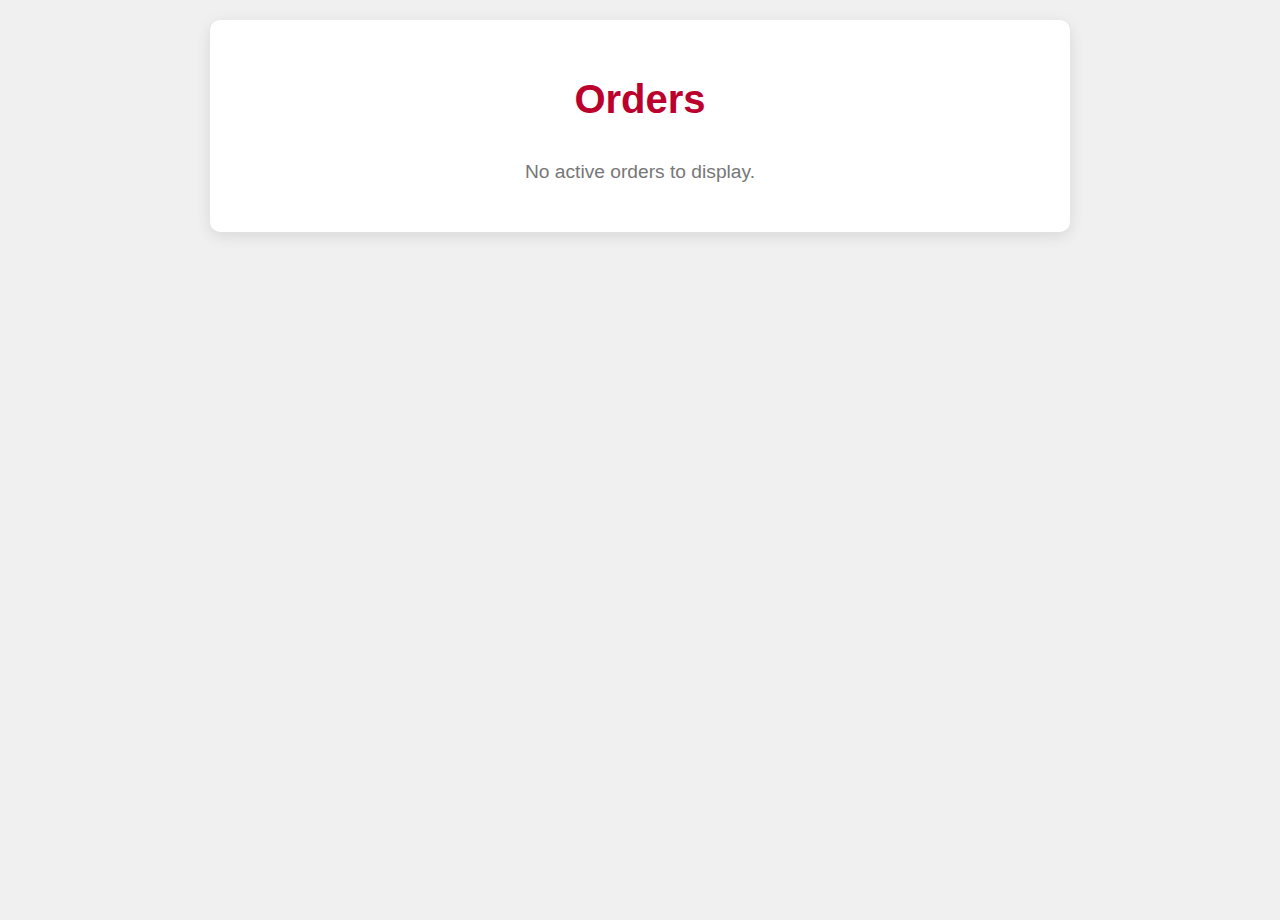
<file: orders.html>
<!DOCTYPE html>
<html lang="en">
<head>
    <meta charset="UTF-8">
    <meta name="viewport" content="width=device-width, initial-scale=1.0">
    <title>HighKing Customer Orders</title>
    <link rel="icon" href="logo.png" type="image/png">
    <link rel="shortcut icon" href="logo.png" type="image/png">
    <link rel="stylesheet" href="style.css">
    <style>
        /* Additional styles for the customer orders page */
        body {
            font-family: 'Helvetica Neue', Helvetica, Arial, sans-serif;
            margin: 0;
            padding: 0;
            background-color: #f0f0f0;
            display: flex;
            flex-direction: column;
            align-items: center;
            justify-content: flex-start;
            min-height: 100vh;
            padding-top: 20px;
            color: #333;
        }
        .customer-orders-container {
            background-color: #fff;
            border-radius: 10px;
            box-shadow: 0 4px 15px rgba(0,0,0,0.1);
            padding: 30px;
            width: 90%;
            max-width: 800px;
            text-align: center;
        }
        .customer-orders-container h1 {
            color: #bc002d;
            margin-bottom: 20px;
            font-size: 2.5em;
        }
        .customer-orders-grid {
            display: grid;
            grid-template-columns: repeat(auto-fit, minmax(280px, 1fr));
            gap: 20px;
            margin-top: 20px;
        }
        .customer-order-card {
            background-color: #f9f9f9;
            border: 1px solid #eee;
            border-radius: 8px;
            padding: 15px;
            box-shadow: 0 1px 5px rgba(0,0,0,0.05);
            text-align: left;
        }
        .customer-order-card h4 {
            color: #333;
            margin-top: 0;
            margin-bottom: 10px;
            font-size: 1.5em;
        }
        .customer-order-card p {
            margin: 5px 0;
            font-size: 1.1em;
        }
        .customer-order-card .order-status {
            font-weight: bold;
            padding: 5px 10px;
            border-radius: 5px;
            color: white;
            display: inline-block;
            margin-left: 10px;
        }
        .customer-order-card .order-status.preparing {
            background-color: #ffc72c; /* Yellow */
            color: #bc002d;
        }
        .customer-order-card .order-status.ready {
            background-color: #28a745; /* Green */
        }
        .customer-order-card .order-status.completed {
            background-color: #6c757d; /* Grey */
        }
        .customer-order-card ul {
            list-style: none;
            padding: 0;
            margin-top: 10px;
            border-top: 1px solid #eee;
            padding-top: 10px;
        }
        .customer-order-card ul li {
            margin-bottom: 5px;
            font-size: 0.95em;
            color: #555;
        }
    </style>
</head>
<body>

    <div class="customer-orders-container">
        <h1>Orders</h1>
        <div class="customer-orders-grid" id="customerOrdersGrid">
            <!-- Orders will be dynamically loaded here by orders.js -->
        </div>
    </div>

    <script src="orders.js" defer></script>
</body>
</html>
</file>
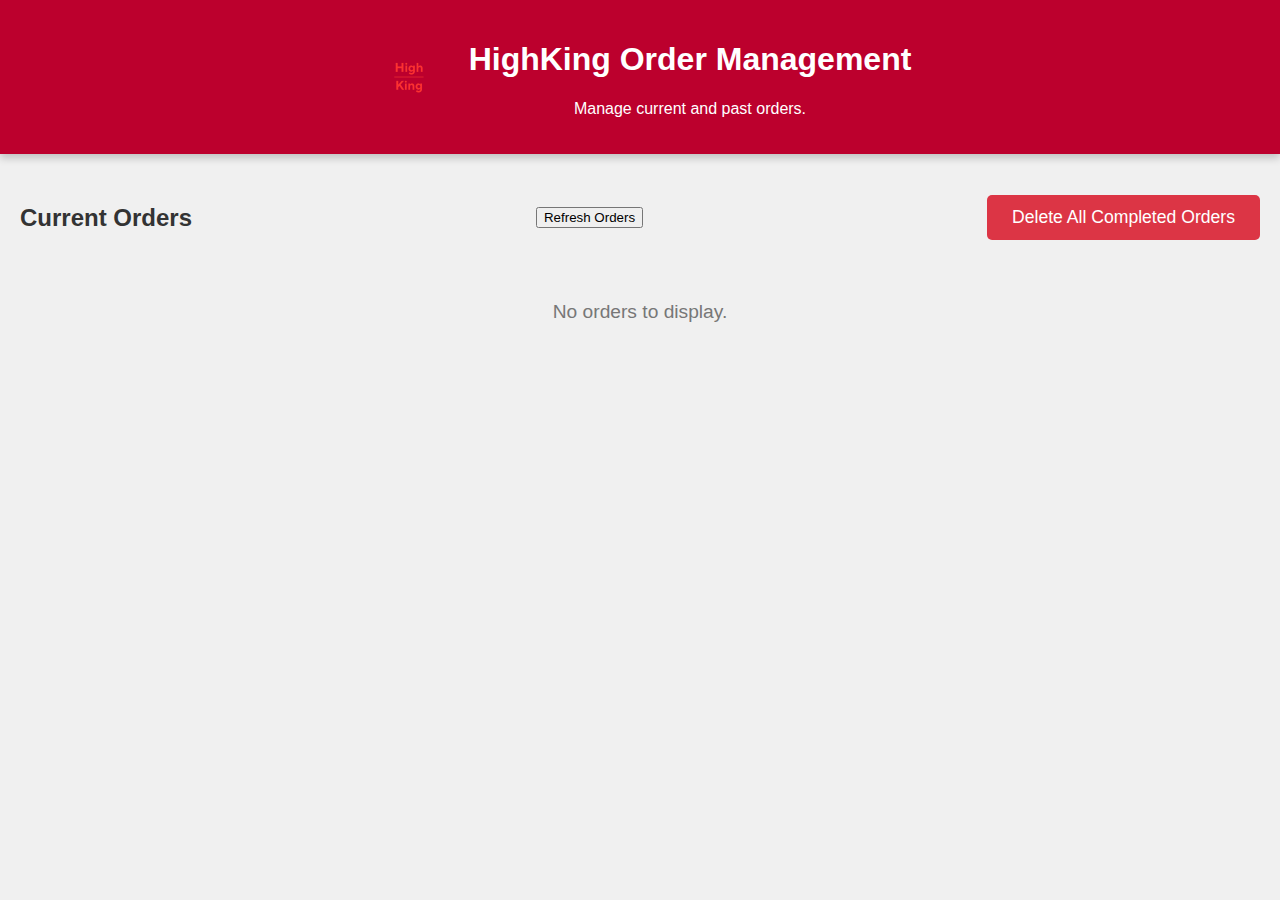
<file: staff-orders.html>
<!DOCTYPE html>
<html lang="en">
<head>
    <meta charset="UTF-8">
    <meta name="viewport" content="width=device-width, initial-scale=1.0">
    <title>HighKing Order Management (Staff)</title>
    <link rel="icon" href="logo.png" type="image/png">
    <link rel="shortcut icon" href="logo.png" type="image/png">
    <link rel="stylesheet" href="style.css">
    <style>
        /* Additional styles for staff-orders.html */
        .order-actions {
            display: flex;
            gap: 10px;
            margin-top: 15px;
            flex-wrap: wrap; /* Allow buttons to wrap */
        }
        .order-actions .action-button {
            padding: 8px 15px;
            border-radius: 5px;
            border: none;
            cursor: pointer;
            font-weight: bold;
            transition: background-color 0.3s ease;
            white-space: nowrap; /* Prevent button text from wrapping */
        }
        .order-actions .prepare-button {
            background-color: #ffc72c; /* Yellow */
            color: #bc002d; /* HighKing Red */
        }
        .order-actions .prepare-button:hover {
            background-color: #ffe066;
        }
        .order-actions .complete-button {
            background-color: #28a745; /* Green */
            color: white;
        }
        .order-actions .complete-button:hover {
            background-color: #218838;
        }
        .order-actions .reset-button {
            background-color: #6c757d; /* Grey */
            color: white;
        }
        .order-actions .reset-button:hover {
            background-color: #5a6268;
        }
        .delete-order-button { /* Style for individual delete button */
            background-color: #dc3545; /* Red */
            color: white;
            padding: 8px 15px;
            border-radius: 5px;
            border: none;
            cursor: pointer;
            font-weight: bold;
            transition: background-color 0.3s ease;
            margin-left: auto; /* Push to the right */
        }
        .delete-order-button:hover {
            background-color: #c82333;
        }

        .delete-completed-button {
            background-color: #dc3545; /* Red for delete all completed */
            color: white;
            padding: 12px 25px;
            border-radius: 5px;
            border: none;
            cursor: pointer;
            font-size: 1.1em;
            transition: background-color 0.3s ease;
            /* margin-left: auto; Removed to allow it to sit naturally */
        }
        .delete-completed-button:hover {
            background-color: #c82333;
        }
    </style>
</head>
<body>

    <header class="kiosk-header">
        <img src="logo.png" alt="HighKing Logo" class="logo">
        <div>
            <h1>HighKing Order Management</h1>
            <p>Manage current and past orders.</p>
        </div>
    </header>

    <main class="kiosk-main" style="display: flex; flex-direction: column; gap: 20px;">
        <div class="order-controls" style="display: flex; justify-content: space-between; align-items: center; padding: 10px 0; flex-wrap: wrap; gap: 10px;">
            <!-- Removed button as per user request -->
            <!-- <button id="backToStaffMenuButton" class="checkout-button" style="background-color: #999; color: white;">Back to Staff Menu</button> -->
            <h2>Current Orders</h2>
            <button id="refreshOrdersButton" class="checkout-button">Refresh Orders</button>
            <button id="deleteAllCompletedOrdersButton" class="delete-completed-button">Delete All Completed Orders</button>
        </div>
        <div class="orders-grid" id="ordersGrid" style="display: grid; grid-template-columns: repeat(auto-fit, minmax(300px, 1fr)); gap: 20px;">
            <!-- Orders will be dynamically loaded here by staff-orders.js -->
        </div>
    </main>

    <script src="staff-orders.js" defer></script>
</body>
</html>
</file>
<file: style.css>
/* Global styles for the body and fonts */
    body {
        font-family: 'Helvetica Neue', Helvetica, Arial, sans-serif;
        margin: 0;
        padding: 0;
        background-color: #f0f0f0; /* Light grey background */
        display: flex;
        flex-direction: column;
        min-height: 100vh; /* Ensure full viewport height */
        color: #333;
        overflow: hidden; /* Prevent scrolling when modals are open */
    }

    /* Global Staff Access Button Container */
    #globalStaffAccessButtonContainer {
        position: fixed;
        top: 20px;
        left: 20px;
        z-index: 9999; /* Higher than any application modal's content */
        display: none; /* Hidden by default, managed by JS */
    }

    #globalStaffAccessButtonContainer #staffLoginButton {
        background-color: rgba(255, 255, 255, 0.2);
        color: white;
        padding: 10px 15px;
        font-size: 1em;
        border-radius: 5px;
        cursor: pointer;
        transition: background-color 0.3s ease;
        box-shadow: 0 2px 5px rgba(0,0,0,0.2);
        border: none;
    }

    #globalStaffAccessButtonContainer #staffLoginButton:hover {
        background-color: rgba(255, 255, 255, 0.4);
    }

    /* Kiosk Header */
    .kiosk-header {
        background-color: #bc002d; /* HighKing red */
        color: white;
        padding: 20px;
        text-align: center;
        box-shadow: 0 4px 8px rgba(0, 0, 0, 0.2);
        position: relative;
        display: flex; /* Use flexbox for alignment */
        align-items: center; /* Vertically center items */
        justify-content: center; /* Horizontally center items */
        gap: 20px; /* Space between logo and text */
    }

    /* Styling for the logo image */
    .kiosk-header .logo {
        height: 80px; /* Adjust as needed for your logo size */
        width: auto; /* Maintain aspect ratio */
    }

    /* NEW: CSS class to use HighKing logo as a background image */
    .highking-logo-background {
        background-image: url('logo.png');
        background-size: contain; /* or 'cover' or specific dimensions */
        background-repeat: no-repeat;
        background-position: center;
        /* You might want to define a specific width and height for the element using this background */
        width: 100px; /* Example size */
        height: 100px; /* Example size */
    }


    /* Main content area for categories and menu items */
    .kiosk-main {
        display: flex;
        flex: 1; /* Allows it to take up available space */
        padding: 20px;
        gap: 20px; /* Space between category and menu sections */
        display: none; /* Hidden by default, shown after start menu */
    }

    /* Left section for menu categories */
    .category-sidebar {
        flex: 0 0 250px; /* Fixed width sidebar */
        background-color: #fff;
        border-radius: 10px;
        box-shadow: 0 2px 10px rgba(0, 0, 0, 0.1);
        padding: 20px 0;
        overflow-y: auto; /* Enable scrolling for categories if many */
    }

    .category-sidebar h2 {
        text-align: center;
        color: #bc002d;
        margin-top: 0;
        padding-bottom: 15px;
        border-bottom: 2px solid #ffc72c; /* HighKing yellow */
    }

    .category-sidebar ul {
        list-style: none;
        padding: 0;
        margin: 0;
    }

    .category-sidebar ul li {
        margin-bottom: 5px;
    }

    .category-sidebar ul li button {
        display: block;
        width: 100%;
        padding: 15px 20px;
        background-color: transparent;
        border: none;
        text-align: left;
        font-size: 1.3em;
        color: #333;
        cursor: pointer;
        transition: background-color 0.3s ease, color 0.3s ease;
        font-weight: bold;
    }

    .category-sidebar ul li button:hover,
    .category-sidebar ul li button.active {
        background-color: #ffc72c; /* Yellow background on hover/active */
        color: #bc002d; /* Red text on hover/active */
    }

    /* Right section for displaying menu items */
    .menu-display {
        flex: 1; /* Takes remaining space */
        background-color: #fff;
        border-radius: 10px;
        box-shadow: 0 2px 10px rgba(0, 0, 0, 0.1);
        padding: 20px;
        overflow-y: auto; /* Enable scrolling for menu items */
    }

    .menu-display h2 {
        color: #bc002d;
        border-bottom: 2px solid #ffc72c;
        padding-bottom: 15px;
        margin-top: 0;
    }

    .menu-grid {
        display: grid;
        grid-template-columns: repeat(auto-fit, minmax(200px, 1fr)); /* Responsive grid */
        gap: 20px;
        padding-top: 10px;
    }

    /* Styling for individual menu item cards */
    .menu-item-card {
        background-color: #f9f9f9;
        border: 1px solid #eee;
        border-radius: 8px;
        text-align: center;
        padding: 15px;
        box-shadow: 0 1px 5px rgba(0, 0, 0, 0.05);
        transition: transform 0.2s ease, box-shadow 0.2s ease;
        cursor: pointer;
    }

    .menu-item-card:hover {
        transform: translateY(-5px);
        box-shadow: 0 4px 15px rgba(0, 0, 0, 0.1);
    }

    .menu-item-card img {
        max-width: 100%;
        height: 120px; /* Fixed height for images */
        object-fit: cover; /* Ensures images cover the area well */
        border-radius: 5px;
        margin-bottom: 10px;
    }

    .menu-item-card h3 {
        margin: 10px 0 5px 0;
        color: #333;
        font-size: 1.4em;
    }

    .menu-item-card p.price {
        font-weight: bold;
        color: #bc002d; /* Red for price */
        font-size: 1.2em;
        margin-bottom: 10px;
    }

    /* Shopping cart summary at the bottom */
    .kiosk-footer {
        background-color: #333; /* Dark grey footer */
        color: white;
        padding: 15px 20px;
        display: flex;
        justify-content: space-between;
        align-items: center;
        box-shadow: 0 -4px 8px rgba(0, 0, 0, 0.2);
        margin-top: auto; /* Pushes footer to the bottom */
        display: none; /* Hidden by default, shown after start menu */
        flex-wrap: wrap; /* Allow buttons to wrap on smaller screens */
        gap: 15px; /* Space between footer items */
    }

    .kiosk-footer .cart-summary {
        font-size: 1.3em;
        flex-grow: 1; /* Allow summary to take up available space */
    }

    .kiosk-footer .checkout-button,
    .kiosk-footer .cancel-button {
        background-color: #ffc72c; /* HighKing yellow for button */
        color: #bc002d; /* Red text for button */
        border: none;
        padding: 15px 30px;
        border-radius: 50px; /* Rounded button */
        font-size: 1.4em;
        font-weight: bold;
        cursor: pointer;
        transition: background-color 0.3s ease, color 0.3s ease;
        box-shadow: 0 8px 15px rgba(0, 0, 0, 0.3);
    }

    .kiosk-footer .checkout-button:hover,
    .kiosk-footer .cancel-button:hover {
        background-color: #ffe066; /* Lighter yellow on hover */
    }

    .kiosk-footer .cancel-button {
        background-color: #999; /* Grey for cancel button */
        color: white;
        margin-left: 15px; /* Space from checkout button */
    }

    .kiosk-footer .cancel-button:hover {
        background-color: #777; /* Darker grey on hover */
    }


    /* Base Modal Styling */
    .modal {
        display: none; /* Hidden by default */
        position: fixed; /* Stay in place */
        z-index: 1000; /* Default low z-index for main modal container */
        left: 0;
        top: 0;
        width: 100%; /* Full width */
        height: 100%; /* Full height */
        overflow: auto; /* Enable scroll if needed */
        justify-content: center;
        align-items: center;
        /* Removed background-color from here */
    }

    /* Modal Overlay for Background Dimming */
    .modal-overlay {
        position: absolute;
        top: 0;
        left: 0;
        width: 100%;
        height: 100%;
        background-color: rgba(0,0,0,0.6); /* Semi-transparent black */
        z-index: -1; /* Place behind modal content */
    }

    .modal-content {
        background-color: #fff;
        margin: auto;
        padding: 30px;
        border-radius: 10px;
        width: 80%;
        max-width: 600px;
        box-shadow: 0 5px 15px rgba(0,0,0,0.3);
        position: relative;
        z-index: 1; /* Ensure content is above overlay */
    }

    .close-button {
        color: #aaa;
        position: absolute;
        top: 15px;
        right: 25px;
        font-size: 35px;
        font-weight: bold;
        cursor: pointer;
    }

    .close-button:hover,
    .close-button:focus {
        color: black;
        text-decoration: none;
    }

    .modal-content h3 {
        color: #bc002d;
        font-size: 2em;
        margin-bottom: 15px;
    }

    .modal-content p {
        font-size: 1.1em;
        line-height: 1.6;
    }

    .modal-content img {
        max-width: 100%;
        height: auto;
        border-radius: 8px;
        margin-bottom: 20px;
    }

    .modal-actions {
        display: flex;
        justify-content: space-around;
        margin-top: 20px;
    }

    .modal-actions button {
        background-color: #ffc72c;
        color: #bc002d;
        border: none;
        padding: 12px 25px;
        border-radius: 5px;
        font-size: 1.2em;
        font-weight: bold;
        cursor: pointer;
        transition: background-color 0.3s ease;
    }

    .modal-actions button:hover {
        background-color: #ffe066;
    }

    /* Payment Modal Specific Styles */
    #paymentModal .modal-content {
        text-align: center;
    }

    #paymentModal .payment-options button {
        display: block;
        width: 80%;
        margin: 15px auto;
        padding: 20px;
        background-color: #bc002d; /* Red for payment options */
        color: white;
        font-size: 1.5em;
        border-radius: 10px;
        border: none;
        cursor: pointer;
        transition: background-color 0.3s ease;
    }

    #paymentModal .payment-options button:hover {
        background-color: #a00025; /* Darker red on hover */
    }

    #paymentModal .payment-total {
        font-size: 2em;
        color: #333;
        margin-bottom: 20px;
        font-weight: bold;
    }

    #paymentStatusMessage {
        margin-top: 20px;
        font-size: 1.5em;
        font-weight: bold;
        /* Changed default color to accommodate dynamic coloring */
        color: #333;
    }

    #paymentReturnButton { /* This button is now only for empty cart scenario */
        background-color: #ffc72c;
        color: #bc002d;
        padding: 15px 30px;
        border: none;
        border-radius: 50px;
        font-size: 1.4em;
        font-weight: bold;
        cursor: pointer;
        margin-top: 20px;
        transition: background-color 0.3s ease;
    }
    #paymentReturnButton:hover {
        background-color: #ffe066;
    }

    /* Start Menu Modal Specific Styles */
    #startMenuModal {
        display: flex; /* Displayed by default */
        flex-direction: column;
        justify-content: center;
        align-items: center;
        background-color: #bc002d; /* HighKing red background */
        color: white;
        z-index: 1001; /* Higher z-index to be on top */
        padding: 20px;
        text-align: center;
        position: absolute;
        top: 0;
        left: 0;
        width: 100%; /* Ensure it covers full width and height */
        height: 100%;
    }

    #startMenuModal h2 {
        font-size: 4em;
        margin-bottom: 30px;
        animation: bounceIn 1s ease-out; /* Simple entry animation */
    }

    #startMenuModal p {
        font-size: 1.8em;
        margin-bottom: 50px;
        animation: fadeIn 1.5s ease-out;
    }

    #startMenuModal button {
        background-color: #ffc72c; /* HighKing yellow */
        color: #bc002d; /* HighKing red text */
        border: none;
        padding: 25px 50px;
        border-radius: 60px;
        font-size: 2.2em;
        font-weight: bold;
        cursor: pointer;
        transition: background-color 0.3s ease, transform 0.2s ease;
        box-shadow: 0 8px 15px rgba(0, 0, 0, 0.3);
    }

    #startMenuModal button:hover {
        background-color: #ffe066; /* Lighter yellow on hover */
        transform: translateY(-3px);
    }


    /* BIOS Modal Styles */
    #biosModal {
        background-color: black;
        color: limegreen;
        font-family: 'Courier New', monospace;
        text-align: left;
        padding: 20px;
        box-sizing: border-box;
        font-size: 1.2em;
        white-space: pre-wrap; /* Preserve whitespace and break lines */
        display: none; /* Hidden by default as per user request */
        flex-direction: column;
        justify-content: flex-start;
        align-items: flex-start;
        overflow: hidden;
        z-index: 10000; /* Highest z-index to cover everything during boot */
    }
    #biosModal .bios-text {
        height: 100%;
        overflow-y: auto; /* Allow scrolling for long BIOS text */
        width: 100%;
    }

    /* Kiosk Booting Modal Styles */
    #kioskBootModal {
        background-color: black;
        color: #00FF00; /* Bright green for console text */
        font-family: 'Courier New', monospace;
        text-align: left;
        padding: 20px;
        box-sizing: border-box;
        font-size: 1.2em;
        white-space: pre-wrap;
        display: none; /* Hidden by default as per user request */
        flex-direction: column;
        justify-content: flex-start;
        align-items: flex-start;
        overflow: hidden;
        z-index: 10000; /* Same as BIOS, shown after BIOS */
    }
    #kioskBootModal .boot-text {
        height: 100%;
        overflow-y: auto;
        width: 100%;
    }

    /* System Selection Modal Styles */
    #systemSelectionModal {
        background-color: black;
        color: #00FF00;
        font-family: 'Courier New', monospace;
        text-align: center;
        font-size: 1.5em;
        display: flex;
        flex-direction: column;
        justify-content: center;
        align-items: center;
        z-index: 10000; /* High z-index */
    }

    #systemSelectionModal .selection-header {
        margin-bottom: 30px;
        font-size: 1.2em;
    }

    #systemSelectionModal .system-option {
        padding: 15px 30px;
        margin: 10px 0;
        cursor: pointer;
        border: 2px solid transparent;
        border-radius: 5px;
        transition: background-color 0.2s, border-color 0.2s;
        width: 80%;
        max-width: 400px;
    }

    #systemSelectionModal .system-option.active,
    #systemSelectionModal .system-option:hover {
        background-color: rgba(0, 255, 0, 0.2);
        border-color: #00FF00;
    }

    #systemSelectionModal .countdown {
        margin-top: 40px;
        font-size: 1em;
        color: #999;
    }


    /* Staff Login Modal Styles */
    #staffLoginModal {
        background-color: #333;
        color: white;
        z-index: 1003;
        text-align: center;
    }
    #staffLoginModal .modal-content {
        background-color: #444;
        color: white;
        padding: 40px;
    }
    #staffLoginModal input {
        width: calc(100% - 40px);
        padding: 15px;
        margin-bottom: 20px;
        font-size: 1.8em;
        text-align: center;
        border-radius: 8px;
        border: 2px solid #ffc72c;
        background-color: #222;
        color: white;
    }
    #staffLoginModal .keypad {
        display: grid;
        grid-template-columns: repeat(3, 1fr);
        gap: 10px;
        max-width: 300px;
        margin: 0 auto;
    }
    #staffLoginModal .keypad button {
        background-color: #666;
        color: white;
        padding: 20px;
        border-radius: 8px;
        font-size: 1.5em;
        border: none;
        cursor: pointer;
        transition: background-color 0.2s ease;
    }
    #staffLoginModal .keypad button:hover {
        background-color: #888;
    }
    #staffLoginModal .keypad button.clear,
    #staffLoginModal .keypad button.enter {
        background-color: #ffc72c;
        color: #bc002d;
        grid-column: span 1;
    }
    #staffLoginModal .keypad button.clear:hover,
    #staffLoginModal .keypad button.enter:hover {
        background-color: #ffe066;
    }
    #staffLoginModal #staffLoginMessage {
        margin-top: 20px;
        font-size: 1.2em;
        color: red;
    }

    /* New styles for the barcode input and divider */
    .or-divider {
        color: #ccc;
        margin: 20px 0;
        font-size: 1.1em;
        font-weight: bold;
    }

    .barcode-input-section {
        display: flex;
        flex-direction: column;
        align-items: center;
        margin-top: 20px;
    }

    .barcode-input-section input {
        width: calc(100% - 40px);
        padding: 15px;
        margin-bottom: 15px;
        font-size: 1.5em;
        text-align: center;
        border-radius: 8px;
        border: 2px solid #ffc72c;
        background-color: #222;
        color: white;
    }

    .barcode-input-section button {
        background-color: #ffc72c;
        color: #bc002d;
        padding: 12px 25px;
        border-radius: 5px;
        font-size: 1.2em;
        font-weight: bold;
        cursor: pointer;
        transition: background-color 0.3s ease;
    }

    .barcode-input-section button:hover {
        background-color: #ffe066;
    }


    /* Staff Menu Modal Styles */
    #staffMenuContainer {
        background-color: #222;
        color: white;
        z-index: 1004;
        text-align: center;
    }
    #staffMenuContainer .modal-content {
        background-color: #333;
        color: white;
        padding: 40px;
    }
    #staffMenuContainer button {
        display: block;
        width: 80%;
        margin: 15px auto;
        padding: 20px;
        background-color: #ffc72c;
        color: #bc002d;
        font-size: 1.5em;
        border-radius: 10px;
        border: none;
        cursor: pointer;
        transition: background-color 0.3s ease;
    }
    #staffMenuContainer button:hover {
        background-color: #ffe066;
    }

    /* Kiosk Closed Message Modal */
    #kioskClosedMessage {
        background-color: #333;
        color: white;
        font-size: 3em;
        display: flex;
        flex-direction: column;
        justify-content: center;
        align-items: center;
        text-align: center;
        z-index: 1005;
        position: fixed;
        top: 0; left: 0; width: 100%; height: 100%;
    }


    /* Keyframe animations for start menu */
    @keyframes bounceIn {
        0% {
            transform: scale(0.1);
            opacity: 0;
        }
        60% {
            transform: scale(1.1);
            opacity: 1;
        }
        100% {
            transform: scale(1);
        }
    }

    @keyframes fadeIn {
        0% { opacity: 0; }
        100% { opacity: 1; }
    }

    /* HighDesktop Modal Styles */
    #highDesktopModal {
        background-color: #0078D4; /* Windows 10 default blue */
        display: flex;
        flex-direction: column;
        justify-content: space-between; /* Taskbar at bottom */
        align-items: flex-start;
        z-index: 10000; /* High z-index for the desktop itself */
        color: white;
    }

    #highDesktopModal .desktop-content {
        width: 100%;
        height: 100%;
        position: relative;
        display: flex;
        flex-direction: column;
        flex-grow: 1; /* Occupy available space */
    }

    #highDesktopModal .desktop-icons {
        position: absolute;
        top: 20px;
        left: 20px;
        display: flex;
        flex-direction: column;
        gap: 15px;
        padding-bottom: 60px; /* Space for taskbar */
    }

    #highDesktopModal .desktop-icon {
        display: flex;
        flex-direction: column;
        align-items: center;
        cursor: pointer;
        text-align: center;
        width: 90px; /* Adjust size */
        padding: 5px;
        border-radius: 8px;
        transition: background-color 0.2s;
    }

    #highDesktopModal .desktop-icon:hover {
        background-color: rgba(255, 255, 255, 0.2);
    }

    #highDesktopModal .desktop-icon img {
        width: 60px;
        height: 60px;
        object-fit: contain;
        margin-bottom: 5px;
    }

    #highDesktopModal .desktop-icon span {
        font-size: 0.9em;
        word-wrap: break-word;
    }

    #highDesktopModal .desktop-taskbar {
        position: absolute;
        bottom: 0;
        left: 0;
        width: 100%;
        height: 50px;
        background-color: rgba(0, 0, 0, 0.7);
        display: flex;
        align-items: center;
        padding: 0 10px;
        box-sizing: border-box;
        justify-content: space-between;
    }

    #highDesktopModal .start-button {
        background-color: rgba(255, 255, 255, 0.1);
        color: white;
        border: none;
        padding: 8px 15px;
        border-radius: 5px;
        cursor: pointer;
        font-size: 1em;
        display: flex;
        align-items: center;
        gap: 5px;
        transition: background-color 0.2s;
    }

    #highDesktopModal .start-button:hover {
        background-color: rgba(255, 255, 255, 0.2);
    }

    #highDesktopModal .start-button svg {
        fill: white;
    }

    #highDesktopModal .taskbar-right {
        font-size: 0.9em;
    }

    #highDesktopModal #startMenu {
        display: none; /* Hidden by default */
        position: absolute;
        bottom: 50px; /* Above the taskbar */
        left: 0;
        width: 250px;
        background-color: rgba(0, 0, 0, 0.85);
        padding: 15px;
        border-top-right-radius: 10px;
        color: white;
        box-shadow: 0 -5px 15px rgba(0,0,0,0.3);
        flex-direction: column; /* For vertical stacking of items */
    }

    #highDesktopModal #startMenu h3 {
        margin-top: 0;
        margin-bottom: 15px;
        border-bottom: 1px solid rgba(255, 255, 255, 0.3);
        padding-bottom: 10px;
    }

    #highDesktopModal #startMenu ul {
        list-style: none;
        padding: 0;
        margin: 0;
    }

    #highDesktopModal #startMenu li {
        margin-bottom: 5px;
    }

    #highDesktopModal #startMenu .start-menu-item {
        display: block;
        width: 100%;
        padding: 10px 15px;
        background-color: transparent;
        border: none;
        color: white;
        text-align: left;
        font-size: 1.1em;
        cursor: pointer;
        transition: background-color 0.2s;
        border-radius: 5px;
    }

    #highDesktopModal #startMenu .start-menu-item:hover {
        background-color: rgba(255, 255, 255, 0.15);
    }

    /* Settings Modal Styles */
    #settingsModal {
        background-color: transparent; /* Make the modal itself transparent */
        color: white;
        z-index: 10001; /* Higher than desktop, lower than global button */
        text-align: center;
    }
    #settingsModal .modal-content {
        background-color: rgba(51, 51, 51, 0.8); /* Semi-transparent dark grey */
        color: white;
        padding: 40px;
    }
    #settingsModal .settings-info p {
        font-size: 1.3em;
        margin-bottom: 15px;
        text-align: left;
    }
    #settingsModal .settings-action button {
        background-color: #ffc72c;
        color: #bc002d;
        border: none;
        padding: 15px 30px;
        border-radius: 10px;
        font-size: 1.4em;
        font-weight: bold;
        cursor: pointer;
        transition: background-color 0.3s ease;
        margin-top: 20px;
    }
    #settingsModal .settings-action button:hover {
        background-color: #ffe066;
    }

    /* Styling for touch synchronization points */
    .sync-point {
        position: absolute;
        width: 70px; /* Larger size */
        height: 70px; /* Larger size */
        border-radius: 50%;
        background-color: rgba(255, 255, 255, 0.3); /* Transparent white */
        border: 3px solid rgba(255, 255, 255, 0.5); /* Transparent white border */
        cursor: pointer;
        display: none; /* Hidden by default, shown sequentially by JS */
        z-index: 10004; /* Above instructions */
        /* Add flexbox to center the inner circle */
        display: flex;
        justify-content: center;
        align-items: center;
    }

    .sync-point::before {
        content: '';
        display: block;
        width: 30px; /* Smaller inner circle */
        height: 30px; /* Smaller inner circle */
        border-radius: 50%;
        background-color: rgba(255, 255, 255, 0.1); /* Even more transparent white for decorative inner circle */
        border: 1px solid rgba(255, 255, 255, 0.2); /* Slightly less transparent white border */
    }
</file>
